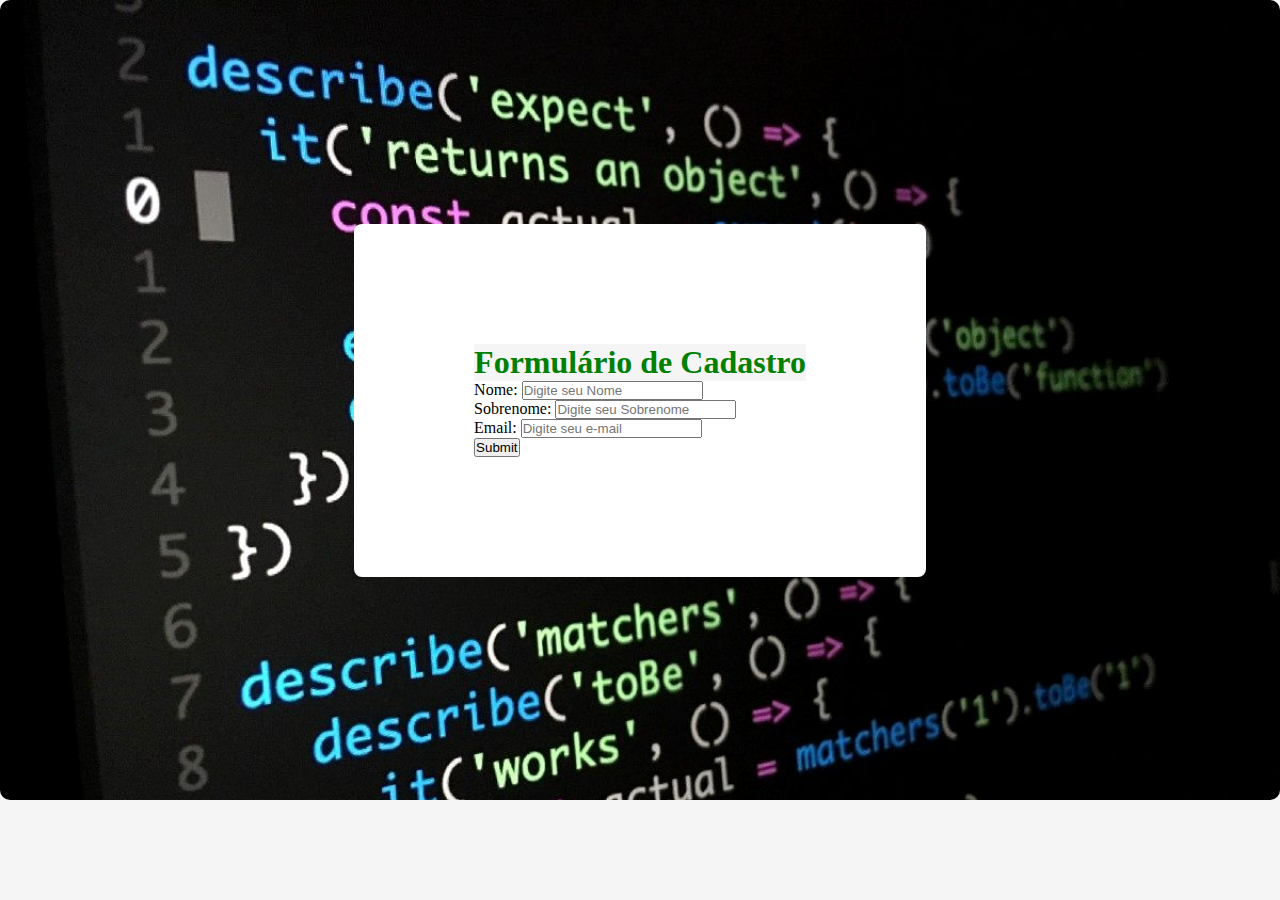
<file: zdzForms.html>
<!DOCTYPE html>
<html lang="pt-br">

<head>
    <meta charset="UTF-8">
    <meta http-equiv="X-UA-Compatible" content="IE=edge">
    <meta name="viewport" content="width=device-width, initial-scale=1.0">
    <link href="https://cdn.jsdelivr.net/npm/bootstrap@5.2.0/dist/css/bootstrap.min.css" rel="stylesheet"
        integrity="sha384-gH2yIJqKdNHPEq0n4Mqa/HGKIhSkIHeL5AyhkYV8i59U5AR6csBvApHHNl/vI1Bx" crossorigin="anonymous">
    <link rel="stylesheet" href="/css/style.css">
    <title>zdzForms</title>
</head>

<body>
    <div class=" container">
        <div class="formBackground">

            <div class=" backgroundform d-flex align-center justify-content-center   flex-wrap mb-3 ">

                <form class="demo" action="/dataCollectionLocation" method="post" autocomplete="on">
                    <h1 id="billing">Formulário de Cadastro</h1>
                    <div class=" d-grid gap-2 p-3 form-item form-item1">
                        <label for="name"> Nome:</label  placeholder="primeiroNome">
                        <input  v-model="name" type="text" name="name" id="name" placeholder="Digite seu Nome"
                            aria-labelledby="billing name" aria-describedby="nameDescription" />

                    </div>
                    <div class=" d-grid gap-2 p-3 form-item form-item2 ">
                        <label for="name">Sobrenome:</label>
                        <input  v-model="name" type="text" name="name" id="name" v-model="name" placeholder="Digite seu Sobrenome"
                            aria-labelledby="billing name" aria-describedby="nameDescription" />
                    </div>
                    <div class=" d-grid gap-2 p-3 form-item  form-item3 ">
                        <label for="#e-mail">Email:</label>
                        <input v-model="email"  type="email" name="" id="user_mail"  placeholder="Digite seu e-mail">
                    </div>
                
                    <button class=" d-grid gap-2 m-3 p-3 mx-auto btn btn-success" type="submit">Submit</button>
                </form>
            </div>
        </div>


    </div>




    <script src="https://cdn.jsdelivr.net/npm/bootstrap@5.1.3/dist/js/bootstrap.bundle.min.js"
        integrity="sha384-ka7Sk0Gln4gmtz2MlQnikT1wXgYsOg+OMhuP+IlRH9sENBO0LRn5q+8nbTov4+1p"
        crossorigin="anonymous"></script>
</body>

</html>
</file>
<file: css/style.css>
* {
  padding: 0;
  margin: 0;
  box-sizing: 0;
}

body {
  background-color:whitesmoke;
}
body nav{
    background-image: url(https://www.bmwusa.com/content/dam/bmwusa/common/homepage/fmas/2022-08/desktop/BMW-MY23-X6-Homepage-FMA-Desktop.jpg);
    height: 32rem;
    background-position: center;
    background-repeat: no-repeat;
    background-size:cover;
    background-attachment: fixed;
  }

body nav ul li {
  color: red;
}
body nav ul li a {
  color: red;
}
body nav ul .forms {
  text-align: center;
  text-decoration: none;
  font-weight: bold;
  color: black;
}
body nav ul .forms span {
  color: green;
}
body .bannerCarro {
 
  height: 40rem;
  background-position: center;
  background-repeat: no-repeat;
  background-size: cover;
  background-attachment: fixed;
}


.formBackground{
  
  background-image: url(/img/background_form.jpg);
  background-repeat: no-repeat;
  background-size: cover;
  height: 50rem;
  display: flex;
  align-items: center;
  justify-content: center;
  border-radius: 10px;
  }
  
.formBackground H1{
  background-color: whitesmoke;
  color:green;
  text-align: center;
  
}

.backgroundform {
  border-radius: 8px;
  padding: 120px;
  background-color: white;
  color:black;
  

}

.form-item{

gap: 20px; 

}



/*# sourceMappingURL=style.css.map */
</file>
